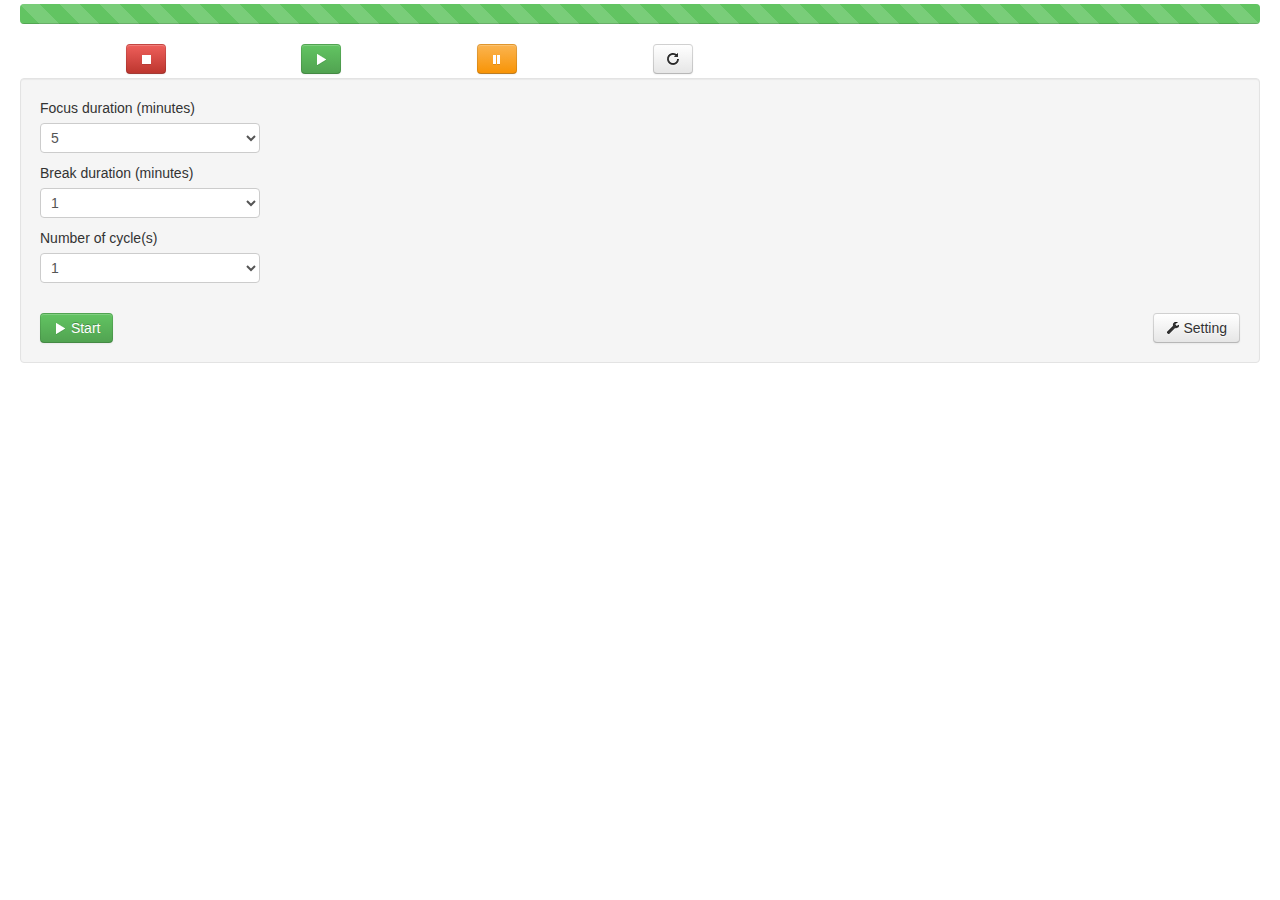
<file: popup.html>
<!DOCTYPE html>
<html lang="en">

<head>
<script src="popup.js"></script>
<link href="lib/bootstrap.min.css" rel="stylesheet" media="screen">

<style>
body {min-width: 240px;}
#display, #settings {margin-top: 4px;}
#modify {margin-bottom: 4px;}
</style>

</head>


<body>
<div class="container-fluid">

    <div id="display" class="row-fluid">
        <div class="span12">
            <div class="progress progress-striped active progress-success progress-large">
                <div class="bar" id="bar" style="width: 100%;"></div>
            </div>
        </div>
    </div>

    <div id="modify" class="row-fluid">
        <div class="span12">
            <button id="cancel" class="offset1 btn btn-danger"><i class="icon-stop icon-white"></i></button>
            <button id="resume" class="offset1 btn btn-success"><i class="icon-play icon-white"></i></button>
            <button id="pause" class="offset1 btn btn-warning"><i class="icon-pause icon-white"></i></button>
            <button id="restart" class="offset1 btn"><i class="icon-repeat"></i></button>
        </div>
    </div>

    <div id="settings" class="row-fluid">
        <div class="span12">
            <form class="well" name="choices">
                <div class="form-group">
                  <label for="focusTime">Focus duration (minutes)</label>
                  <select class="form-control"id="focusTime">
                    <option>5</option>
                    <option>25</option>
                    <option>3</option>
                    <option>4</option>
                    <option>5</option>
                  </select>
                </div>
                <div class="form-group">
                  <label for="breakTime">Break duration (minutes)</label>
                  <select class="form-control"id="breakTime">
                    <option>1</option>
                    <option>2</option>
                    <option>3</option>
                    <option>4</option>
                    <option>5</option>
                  </select>
                </div>
                <div class="form-group">
                  <label for="rep">Number of cycle(s)</label>
                  <select class="form-control"id="rep">
                    <option>1</option>
                    <option>2</option>
                    <option>3</option>
                    <option>4</option>
                    <option>5</option>
                  </select>
                </div>

                <div>&nbsp;</div>

                <button type="button" id="start" class="btn btn-success"><i class="icon-play icon-white"></i> Start</button>
                <div id="swapper" style="float: right"><a href="#" id="wrench" class="btn"><i class="icon-wrench"></i> Setting</a></div>
            </form>
        </div>
    </div>

</div>
</body>
</html>
</file>
